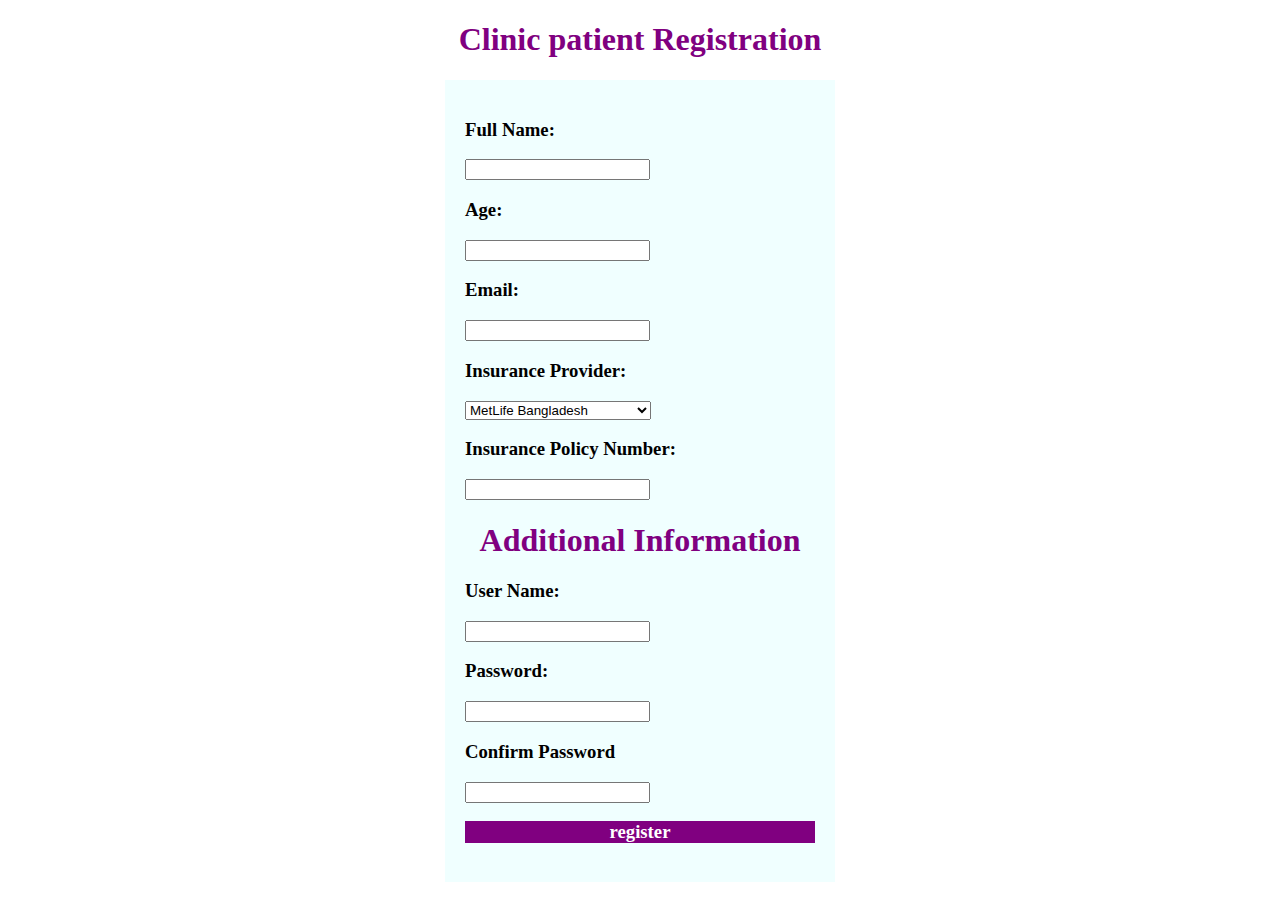
<file: MID/Labtask1/index.html>
<!DOCTYPE html>
<html lang="en">
<head>
    <meta charset="UTF-8">
    <meta name="viewport" content="width=device-width, initial-scale=1.0">
    <title>Labtask1</title>
    <link rel="stylesheet" href="style.css">
</head>
<body>
    <HEAder><center><h1 id="heading1">Clinic patient Registration</h1></center></HEAder>
    <MAin><form action="#">
        <h3 class="attri">Full Name:</h3>
        <input type="text">
        <br>
        
         <h3 class="attri">Age:</h3>
        <input type="text">
        <br>
        <h3 class="attri">Email:</h3>
        <input type="email">
        <br>
        
         <h3 class="attri">Insurance Provider:</h3>
         <select name="Inssurance" id="providers">
            <option value="MetLife">MetLife Bangladesh</option>
             <option value="GreenDel">Green Delta Insurance PLC</option>
              <option value="AIUB">AIUB</option>
               <option value="NSU">North South</option>
             </select> 


     <!-- <input type="checkbox" id="chk1" name="provider" value="AIUB">AIUB
     <input type="checkbox" id="chk2" name="provider" value="NSU">NSU
     <input type="radio" value="" id=""> -->

             <h3 class="attri">Insurance Policy Number: </h3>
             <input type="text">



             <center><h1 id="addi">Additional Information</h1></center>

             <h3>User Name:</h3>
             <input type="text">
             <h3>Password:</h3>
             <input type="password">
             <h3>Confirm Password</h3>
             <input type="Password">

             <center><h3 id="register">register</h3></center>





        





    </form></MAin>


</body>
</html>
</file>
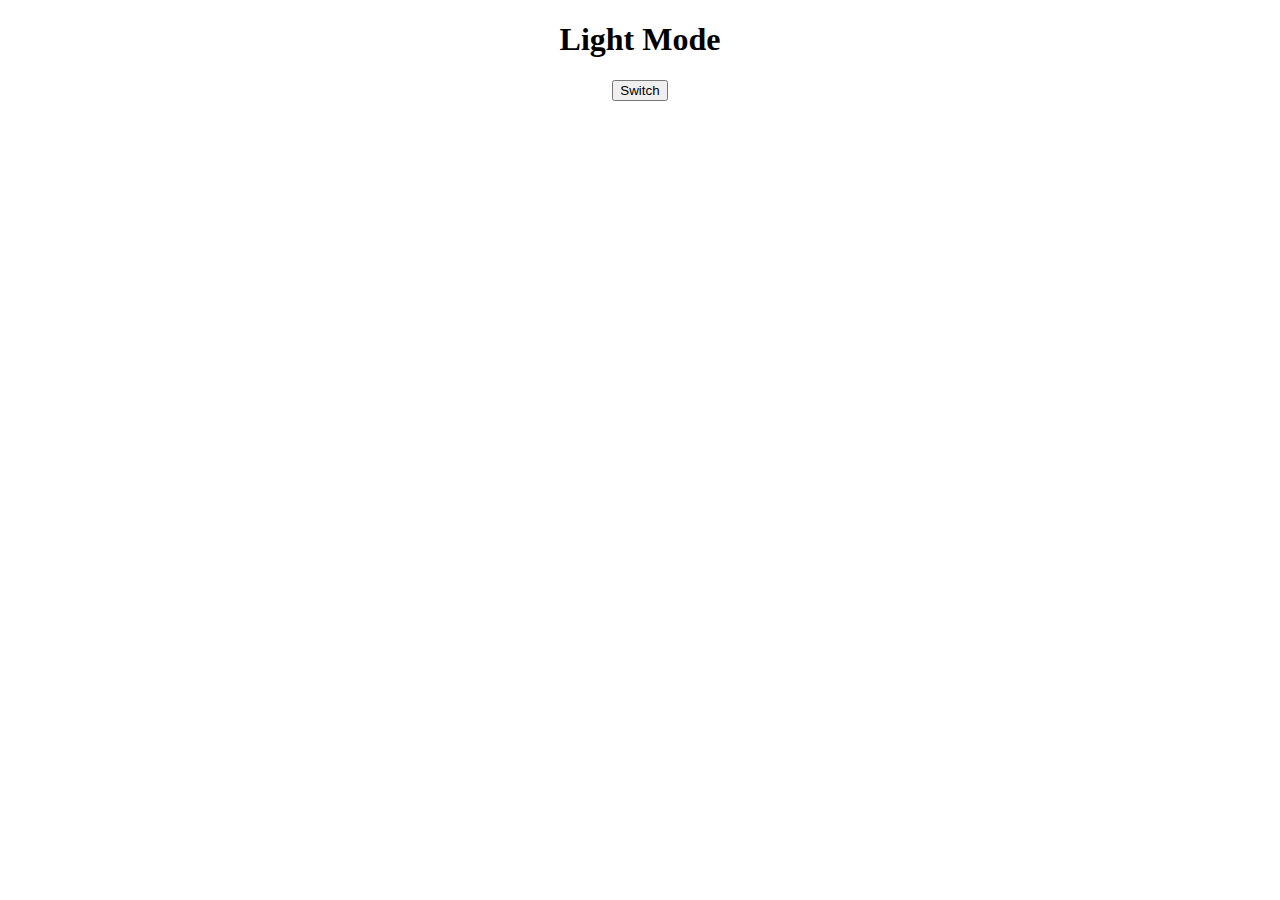
<file: MID/Labtask2/index.html>
<!DOCTYPE html>
<html lang="en">
<head>
    <meta charset="UTF-8">
    <meta name="viewport" content="width=device-width, initial-scale=1.0">
    <title>DOM</title>
</head>
<body>
    <center>
        <h1 id="page">Light Mode</h1>
    <button id="btn1" onclick="toogle()">Switch</button>


    </center>




<script src="lab2.js"></script>    
</body>
</html>
</file>
<file: MID/Labtask1/style.css>
body{
    margin: 0 auto;
    height: 100vh;
    background-color: white;
}

form{
    background-color: azure;
    margin: 10px auto;
    width: 350px;
    padding: 20px;
}
#register{
    background-color: purple;
    color: white;
}
#heading1{
    color: purple;
}
#addi{
    color: purple;
}
</file>
